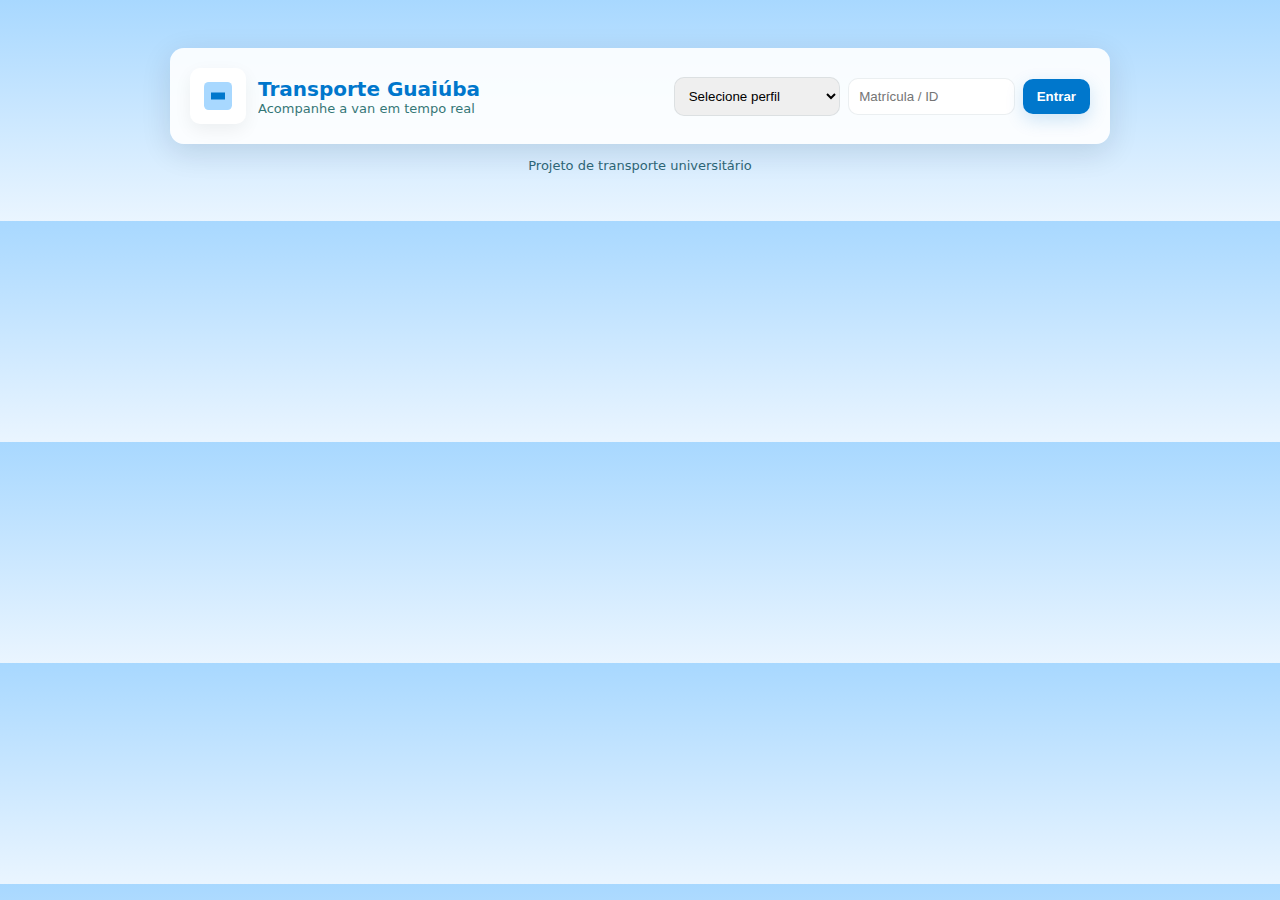
<file: index.html>
<!DOCTYPE html>
<html lang="pt-BR">
<head>
<meta charset="utf-8" />
<meta name="viewport" content="width=device-width,initial-scale=1" />
<title>Transporte Guaiúba — Login</title>
<link rel="stylesheet" href="style.css" />
</head>
<body>
  <div class="container">
    <div class="card header">
      <div class="brand">
        <div class="logo"><svg width="28" height="28" viewBox="0 0 24 24" fill="none" xmlns="http://www.w3.org/2000/svg"><rect width="24" height="24" rx="4" fill="#a8d8ff"/><path d="M6 15V9h12v6H6z" fill="#0077cc"/></svg></div>
        <div>
          <h1>Transporte Guaiúba</h1>
          <div style="font-size:13px;color:#055;opacity:0.8">Acompanhe a van em tempo real</div>
        </div>
      </div>
      <div class="controls">
        <select id="perfil">
          <option value="">Selecione perfil</option>
          <option value="aluno">Aluno</option>
          <option value="motorista">Motorista</option>
        </select>
        <input id="matricula" placeholder="Matrícula / ID" />
        <button id="btn-login" class="btn">Entrar</button>
      </div>
    </div>
    <div class="footer">Projeto de transporte universitário </div>
  </div>

<script>
document.getElementById('btn-login').addEventListener('click', ()=>{
  const perfil = document.getElementById('perfil').value;
  const mat = document.getElementById('matricula').value.trim();
  if(!perfil || !mat){ alert('Preencha perfil e matrícula'); return; }
  localStorage.setItem('matricula', mat);
  if(perfil==='aluno') location.href='aluno.html';
  else location.href='motorista.html';
});
</script>
</body>
</html>
</file>
<file: style.css>
:root{
  --baby-blue: #a8d8ff;
  --blue: #0077cc;
  --white: #ffffff;
  --card-bg: rgba(255,255,255,0.9);
  --glass: rgba(255,255,255,0.6);
}
*{box-sizing:border-box}
body{
  margin:0;
  font-family: Inter, system-ui, -apple-system, "Segoe UI", Roboto, "Helvetica Neue", Arial;
  background: linear-gradient(180deg,var(--baby-blue) 0%, #eaf5ff 100%);
  color:#033047;
  -webkit-font-smoothing:antialiased;
  -moz-osx-font-smoothing:grayscale;
}
.container{
  max-width:980px;
  margin:28px auto;
  padding:20px;
}
.card{
  background:var(--card-bg);
  border-radius:14px;
  padding:20px;
  box-shadow:0 8px 30px rgba(6,24,44,0.12);
}
.header{
  display:flex;
  align-items:center;
  justify-content:space-between;
  gap:12px;
}
.brand{
  display:flex;
  gap:12px;
  align-items:center;
}
.brand .logo{
  width:56px;height:56px;border-radius:10px;background:var(--white);display:flex;align-items:center;justify-content:center;
  box-shadow:0 6px 18px rgba(0,0,0,0.06);
}
.brand h1{margin:0;font-size:20px;color:var(--blue)}
.controls{display:flex;gap:8px;align-items:center}
.btn{
  background:var(--blue);color:var(--white);border:none;padding:10px 14px;border-radius:10px;cursor:pointer;font-weight:600;
  box-shadow: 0 6px 18px rgba(0,119,204,0.18);
}
.btn.ghost{background:transparent;color:var(--blue);border:1px solid rgba(0,119,204,0.12)}
.grid{display:grid;grid-template-columns:1fr 420px;gap:18px;margin-top:18px}
@media(max-width:880px){.grid{grid-template-columns:1fr}}
.map-card{height:420px;border-radius:12px;overflow:hidden;background:var(--glass);display:flex;flex-direction:column}
.map-inner{flex:1}
.form-row{display:flex;gap:8px;align-items:center;margin-top:10px}
select,input{padding:10px;border-radius:10px;border:1px solid rgba(3,48,71,0.08);width:100%}
.small{width:120px}
.table{width:100%;border-collapse:collapse;margin-top:12px}
.table th{background:var(--baby-blue);text-align:left;padding:10px;border-bottom:1px solid rgba(0,0,0,0.06)}
.table td{padding:10px;border-bottom:1px solid rgba(0,0,0,0.04)}
.status{font-size:13px;color:#055;opacity:0.9;margin-top:8px}
.footer{margin-top:14px;text-align:center;color:#045;opacity:0.8;font-size:13px}
</file>
